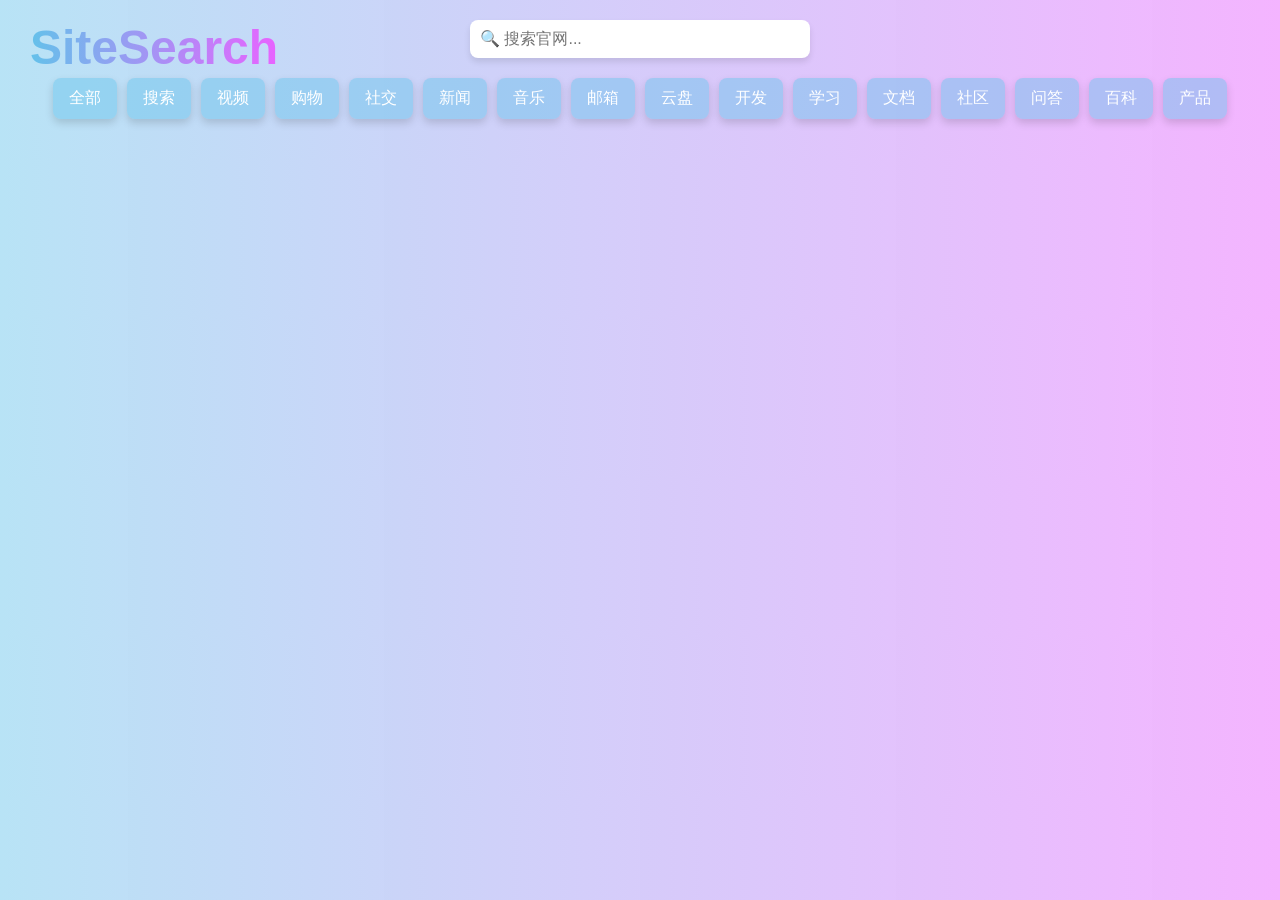
<file: docs/source/_static/SiteSearch/index.html>
<!DOCTYPE html>
<html lang="zh">
<head>
  <meta charset="UTF-8">
  <meta name="viewport" content="width=device-width, initial-scale=1.0">
  <title>SiteSearch</title>
  <link rel="stylesheet" href="styles.css"> <!-- 引入 CSS 文件 -->
</head>
<body>

  <div class="header">
    <div class="logo">SiteSearch</div>
  </div>

  <input type="text" id="searchBox" class="search-box" placeholder="🔍 搜索官网...">
  
  <div class="category-buttons">
    <button class="category-btn" onclick="filterGrid('全部')">全部</button>
    <button class="category-btn" onclick="filterGrid('搜索')">搜索</button>
    <button class="category-btn" onclick="filterGrid('视频')">视频</button>
    <button class="category-btn" onclick="filterGrid('购物')">购物</button>
    <button class="category-btn" onclick="filterGrid('社交')">社交</button>
    <button class="category-btn" onclick="filterGrid('新闻')">新闻</button>
    <button class="category-btn" onclick="filterGrid('音乐')">音乐</button>
    <button class="category-btn" onclick="filterGrid('邮箱')">邮箱</button>
    <button class="category-btn" onclick="filterGrid('云盘')">云盘</button>
    <button class="category-btn" onclick="filterGrid('开发')">开发</button>
    <button class="category-btn" onclick="filterGrid('学习')">学习</button>
    <button class="category-btn" onclick="filterGrid('文档')">文档</button>
    <button class="category-btn" onclick="filterGrid('社区')">社区</button>
    <button class="category-btn" onclick="filterGrid('问答')">问答</button>
    <button class="category-btn" onclick="filterGrid('百科')">百科</button>
    <button class="category-btn" onclick="filterGrid('产品')">产品</button>
  </div>
  
  <div class="grid-container" id="gridContainer"></div>
  
  <script src="script.js"></script> <!-- 引入 JS 文件 -->
</body>
</html>
</file>
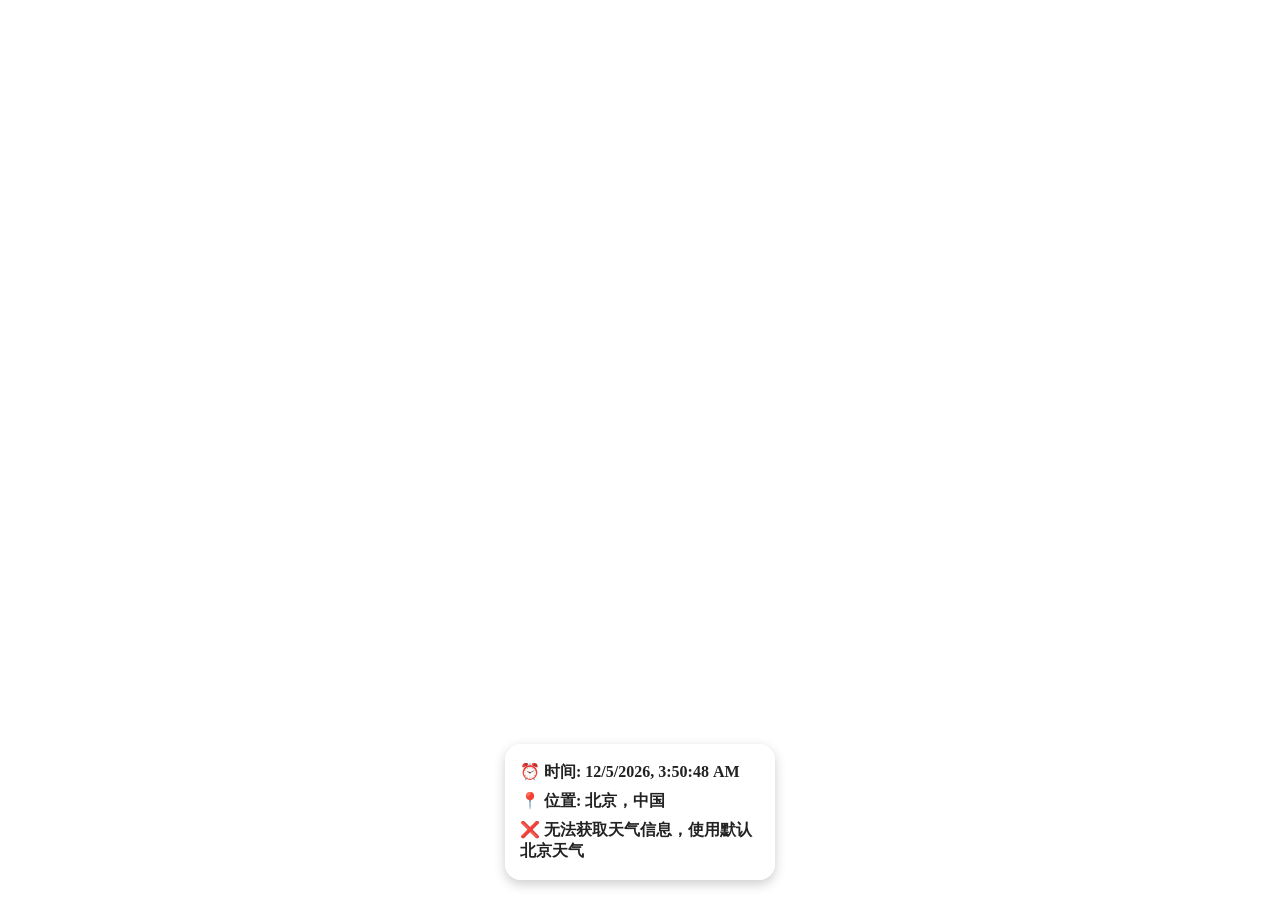
<file: docs/source/_static/weather.html>
<!DOCTYPE html>
<html lang="zh">
<head>
    <meta charset="UTF-8">
    <meta name="viewport" content="width=device-width, initial-scale=1.0">
    <title>实时天气卡片</title>
    <style>
        .weather-card {
            background: rgba(255, 255, 255, 0.85);
            border-radius: 16px;
            padding: 10px;
            width: 250px;
            position: fixed;
            bottom: 20px;
            left: 50%;
            transform: translateX(-50%);
            box-shadow: 0px 4px 12px rgba(0, 0, 0, 0.2);
            transition: all 0.3s ease-in-out;
            cursor: pointer;
            text-align: left;
        }

        .info {
            font-size: 16px;
            font-weight: bold;
            color: #222;
            margin: 8px 5px;
        }

        @media (prefers-color-scheme: dark) {
            .weather-card {
                background: rgba(60, 60, 60, 0.85);
                color: #F3F3F3;
            }
            .info {
                color: #F3F3F3;
            }
        }

        /* 灵动岛胶囊状态 */
        .capsule {
            width: var(--capsule-width, 120px);
            height: var(--capsule-height, 30px);
            border-radius: var(--capsule-radius, 20px);
            font-size: var(--capsule-font-size, 16px);
            background: var(--capsule-bg, rgba(255, 255, 255, 0.85));
            color: var(--capsule-text-color, #222);
            
            display: flex;
            justify-content: center;
            align-items: center;
            text-align: center;
            padding: var(--capsule-padding, 5px);
            cursor: pointer;
        }

        /* 夜间模式适配 */
        @media (prefers-color-scheme: dark) {
            .capsule {
                background: var(--capsule-bg-dark, rgba(60, 60, 60, 0.85));
                color: var(--capsule-text-dark, #F3F3F3);
            }
        }

        .hidden {
            display: none;
        }
    </style>
</head>
<body>

    <div class="weather-card" id="weatherCard">
        <p id="time" class="info">⏰ 时间加载中...</p>
        <p id="location" class="info">📍 位置加载中...</p>
        <p id="weather" class="info">🌤 天气数据加载中...</p>
    </div>

    <script>
        function updateTime() {
            let now = new Date();
            let fullDate = now.toLocaleString();
            let shortTime = now.toLocaleTimeString([], { hour: '2-digit', minute: '2-digit', second: '2-digit' });

            let isCapsule = document.getElementById("weatherCard").classList.contains("capsule");
            document.getElementById("time").innerText = isCapsule ? `⏰ ${shortTime}` : `⏰ 时间: ${fullDate}`;
        }

        document.getElementById("weatherCard").addEventListener("click", function () {
            this.classList.toggle("capsule");
            document.getElementById("location").classList.toggle("hidden");
            document.getElementById("weather").classList.toggle("hidden");
            updateTime();
        });

        setInterval(updateTime, 1000);

        // 5秒后自动切换为胶囊状态
        setTimeout(function () {
            document.getElementById("weatherCard").classList.add("capsule");
            document.getElementById("location").classList.add("hidden");
            document.getElementById("weather").classList.add("hidden");
            updateTime();
        }, 5000);

        async function fetchWeather(lat, lon) {
            let apiKey = "b8690305582b46789a892207250305"; // 替换为你的 WeatherAPI Key
            let weatherUrl = `https://api.weatherapi.com/v1/current.json?key=${apiKey}&q=${lat},${lon}&lang=zh`;

            try {
                let response = await fetch(weatherUrl);
                let weatherData = await response.json();
                displayWeather(weatherData);
            } catch {
                document.getElementById("weather").innerText = "❌ 无法获取天气信息，使用默认北京天气";
                fetchWeather(39.9042, 116.4074);
            }
        }

        function displayWeather(weatherData) {
            let temperature = Math.ceil(weatherData.current.temp_c);
            let weatherCode = weatherData.current.condition.code;

            let tempEmoji = temperature <= 0 ? "❄" :
                            temperature <= 15 ? "🥶" :
                            temperature <= 25 ? "😊" :
                            temperature <= 35 ? "😅" : "🔥";

            let weatherMap = {
                1000: "☀ 晴朗", 1003: "🌤 少云", 1006: "⛅ 局部多云",
                1009: "☁ 阴天", 1063: "🌦 小雨", 1183: "🌧 中雨", 1273: "⛈ 雷阵雨",
                1210: "❄ 小雪", 1225: "❄ 暴雪", 1135: "🌫 雾霾", 1087: "🌪 雷暴"
            };

            let weatherDescription = weatherMap[weatherCode] || weatherData.current.condition.text;
            document.getElementById("weather").innerText = `${tempEmoji} 温度: ${temperature}°C | ${weatherDescription}`;
        }

        async function getLocationAndFetchWeather() {
            try {
                let response = await fetch("https://ipinfo.io/json");
                let data = await response.json();
                let city = data.city || "北京";
                let country = data.country || "中国";
                let latlon = data.loc ? data.loc.split(",") : ["39.9042", "116.4074"];

                document.getElementById("location").innerText = `📍 位置: ${city}, ${country}`;
                fetchWeather(latlon[0], latlon[1]);
            } catch {
                document.getElementById("location").innerText = "📍 位置: 北京，中国";
                fetchWeather(39.9042, 116.4074);
            }
        }

        setInterval(updateTime, 1000);
        getLocationAndFetchWeather();

    </script>

</body>
</html>
</file>
<file: docs/source/_static/SiteSearch/styles.css>
:root {
  --grid-size: 150px;
  --grid-radius: 20px;
  --primary-color: #64c2ea75;
  --secondary-color: #e863ff7a;
  --text-color: #fff;
  --background-color: #ffffff;
}

body {
  margin: 0;
  padding: 20px;
  display: flex;
  flex-direction: column;
  align-items: center;
  background: linear-gradient(to right, var(--primary-color), var(--secondary-color));
  font-family: 'Arial', sans-serif;
}

/* 创建顶部导航栏 */
.header {
  width: 100%;
  display: flex;
  align-items: center;
  justify-content: space-between;
  padding: 10px 20px;
  position: absolute;
  top: 0;
  left: 0;
}

/* SiteSearch Logo 样式 */
.logo {
  font-size: 48px;
  font-weight: bold;
  position: absolute;
  top: 20px;  /* 距离顶部 20px */
  left: 30px; /* 距离左侧 30px */

  background: linear-gradient(to right, #64c1ea, #e863ff); /* 渐变颜色 */
  -webkit-background-clip: text; /* 仅应用于文本 */
  color: transparent; /* 让渐变可见 */
}


/* 搜索框 */
.search-box {
  margin-bottom: 20px;
  padding: 10px;
  width: 320px;
  font-size: 16px;
  border: none;
  border-radius: 8px;
  outline: none;
  box-shadow: 0 4px 6px rgba(0,0,0,0.1);
}

.category-buttons {
  display: flex;
  gap: 10px;
  margin-bottom: 20px;
}

.category-btn {
  padding: 10px 16px;
  border: none;
  background-color: var(--primary-color);
  color: var(--text-color);
  border-radius: 8px;
  cursor: pointer;
  font-size: 16px;
  transition: 0.3s ease-in-out;
  box-shadow: 0 4px 8px rgba(0,0,0,0.15);
}

.category-btn:hover {
  background-color: var(--secondary-color);
  transform: scale(1.1);
  box-shadow: 0 6px 12px rgba(0,0,0,0.2);
}

.grid-container {
  display: grid;
  grid-template-columns: repeat(auto-fit, minmax(var(--grid-size), 1fr));
  gap: 20px;
  width: 90vw;
  max-width: 1400px;
}

.grid-item-wrapper {
  display: flex;
  flex-direction: column;
  align-items: center;
  text-align: center;
}

.grid-item {
  width: var(--grid-size);
  height: var(--grid-size);
  border-radius: var(--grid-radius);
  background-color: #ffffff99;
  display: flex;
  justify-content: center;
  align-items: center;
  overflow: hidden;
  cursor: pointer;
  box-shadow: 0 4px 8px rgba(0,0,0,0.15);
  transition: 0.3s ease-in-out;
}

.grid-item:hover {
  transform: scale(1.1);
  box-shadow: 0 6px 12px rgba(0,0,0,0.2);
}

.grid-item img {
  width: 64px;
  height: 64px;
  border-radius: 8px;
  object-fit: contain;
  loading: lazy;
}

.grid-name {
  font-size: 16px;
  color: #333;
  font-weight: bold;
  margin-top: 10px;
}
</file>
